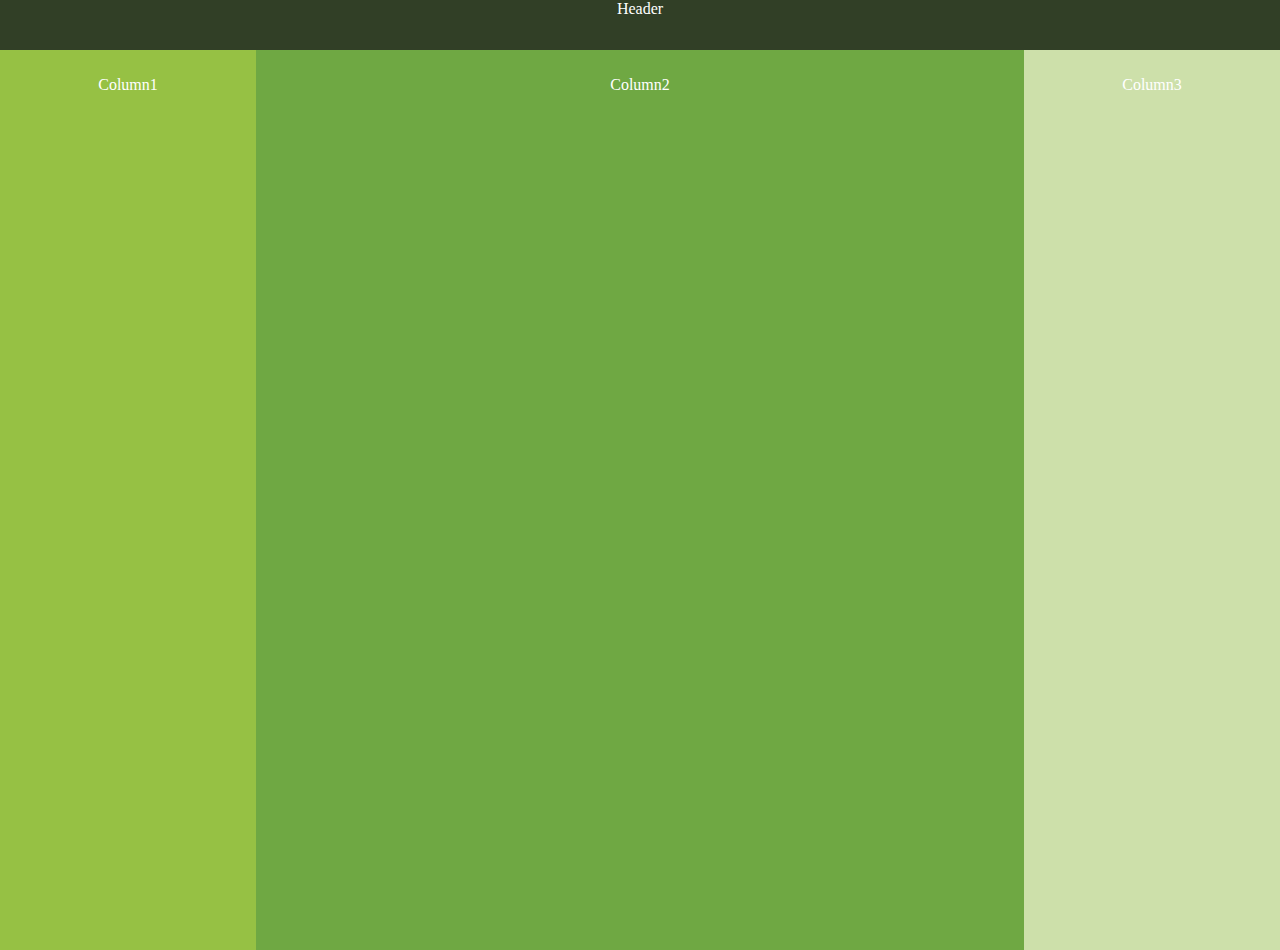
<file: Column Drop/index.html>
<!DOCTYPE html>
<html lang="en">
<head>
  <meta charset="UTF-8">
  <meta http-equiv="X-UA-Compatible" content="IE=edge">
  <meta name="viewport" content="width=device-width, initial-scale=1.0">
  <link rel="stylesheet" href="style.css">
  <title>Column Drop</title>
</head>
<body>
  <div id="wrapper">
    <header>Header</header>
    <section>
        <article id="column1">Column1</article>
        <article id="column2">Column2</article>
        <article id="column3">Column3</article>
    </section>
    <footer></footer>
  </div>
  
</body>
</html>
</file>
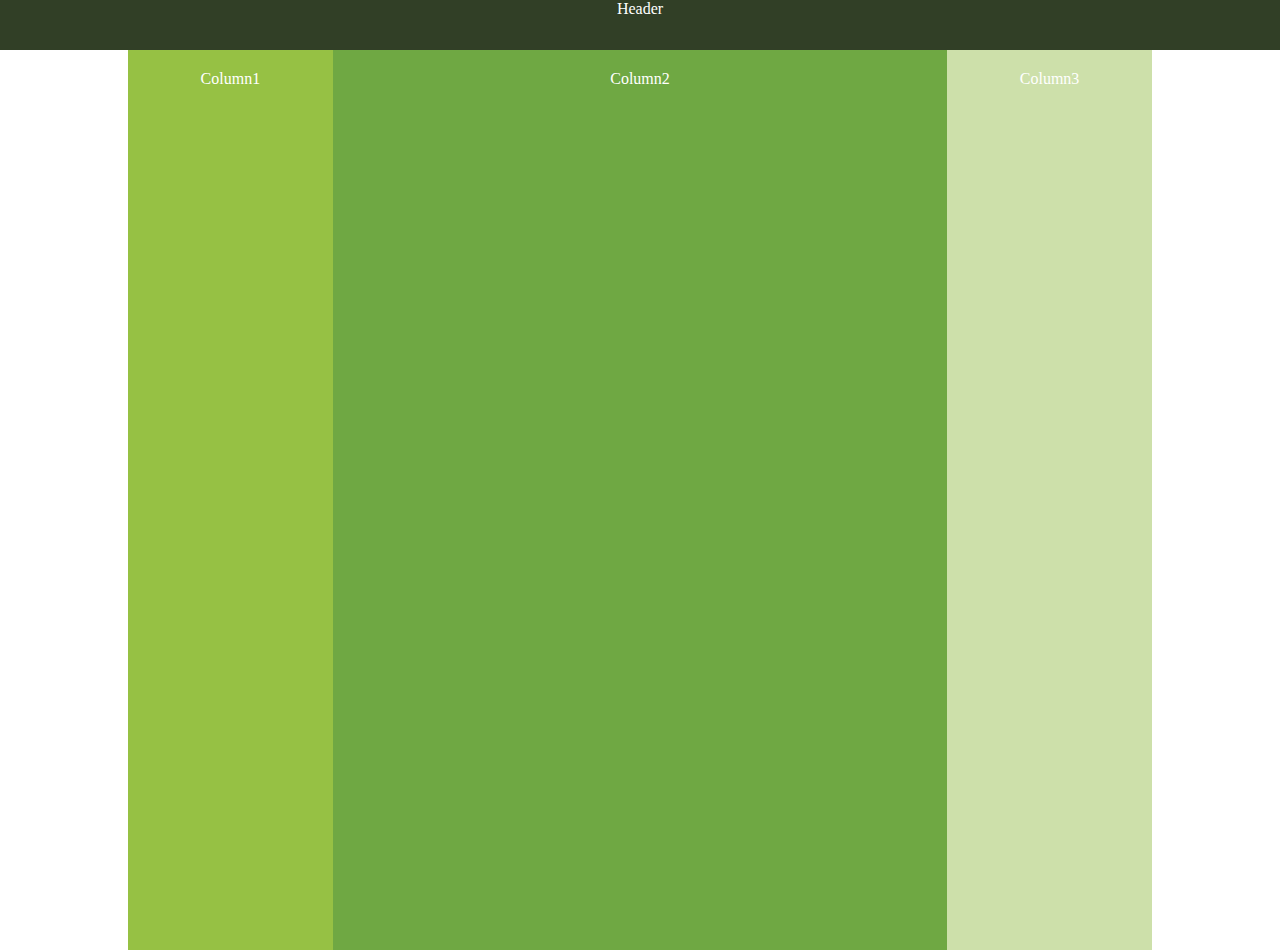
<file: Layout Snifter/index.html>
<!DOCTYPE html>
<html lang="en">
<head>
  <meta charset="UTF-8">
  <meta http-equiv="X-UA-Compatible" content="IE=edge">
  <meta name="viewport" content="width=device-width, initial-scale=1.0">
  <link rel="stylesheet" href="style.css">
  <title>Layout Snifter</title>
</head>
<body>
  <header>Header</header>
  <div id="wrapper">
    <section>
      <article id="column1">Column1</article>
      <article id="column2">Column2</article>
      <article id="column3">Column3</article>
    </section>
  </div>
  
</body>
</html>
</file>
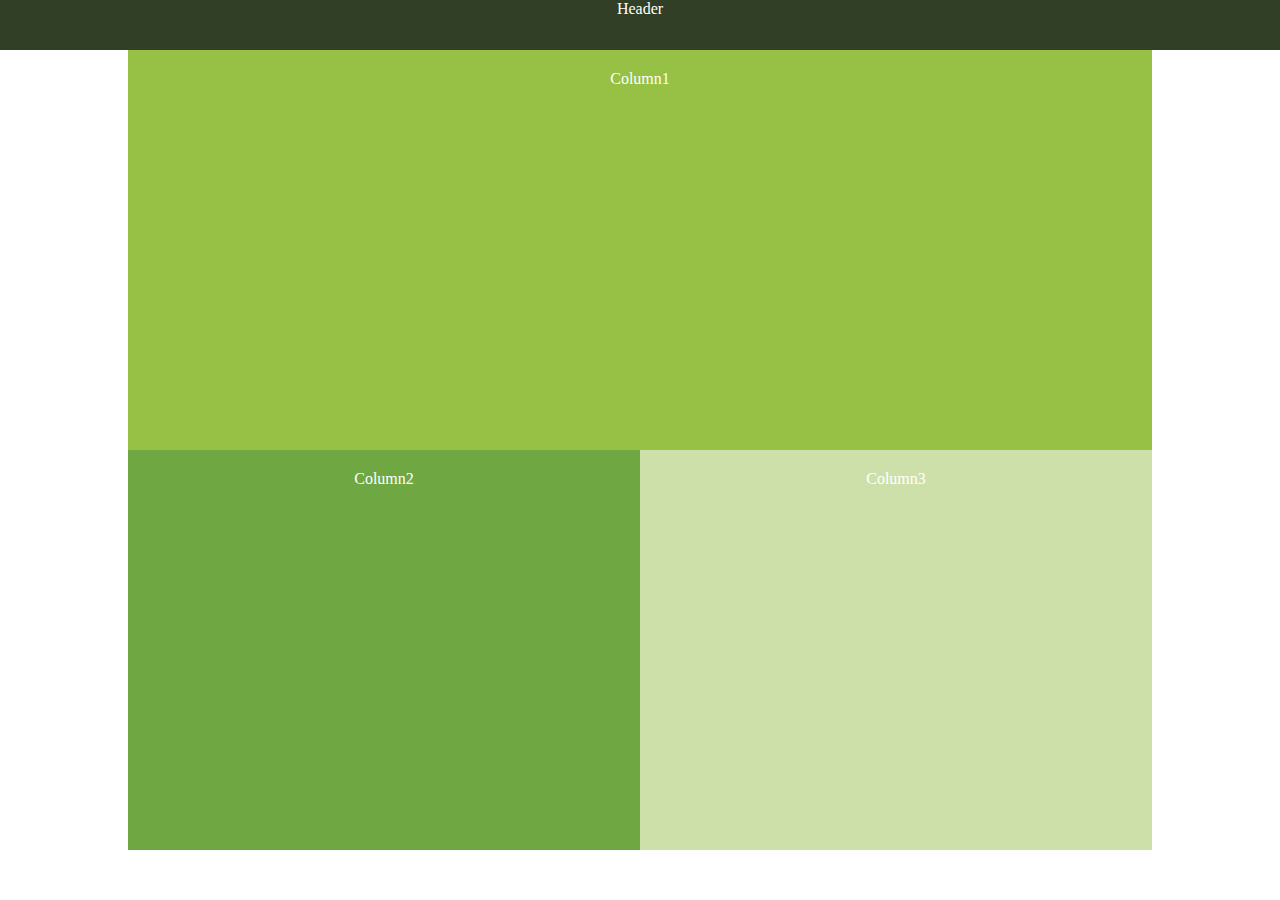
<file: Mostly Fluid/index.html>
<!DOCTYPE html>
<html lang="en">
<head>
  <meta charset="UTF-8">
  <meta http-equiv="X-UA-Compatible" content="IE=edge">
  <meta name="viewport" content="width=device-width, initial-scale=1.0">
  <link rel="stylesheet" href="style.css">
  <title>Mostly Fluid</title>
</head>
<body>
    <header>Header</header>

    <div id="wrapper">
        <section>
          <article id="column1">Column1</article>
          <article id="column2">Column2</article>
          <article id="column3">Column3</article>
        </section>
        <footer></footer>
    </div>
  
</body>
</html>
</file>
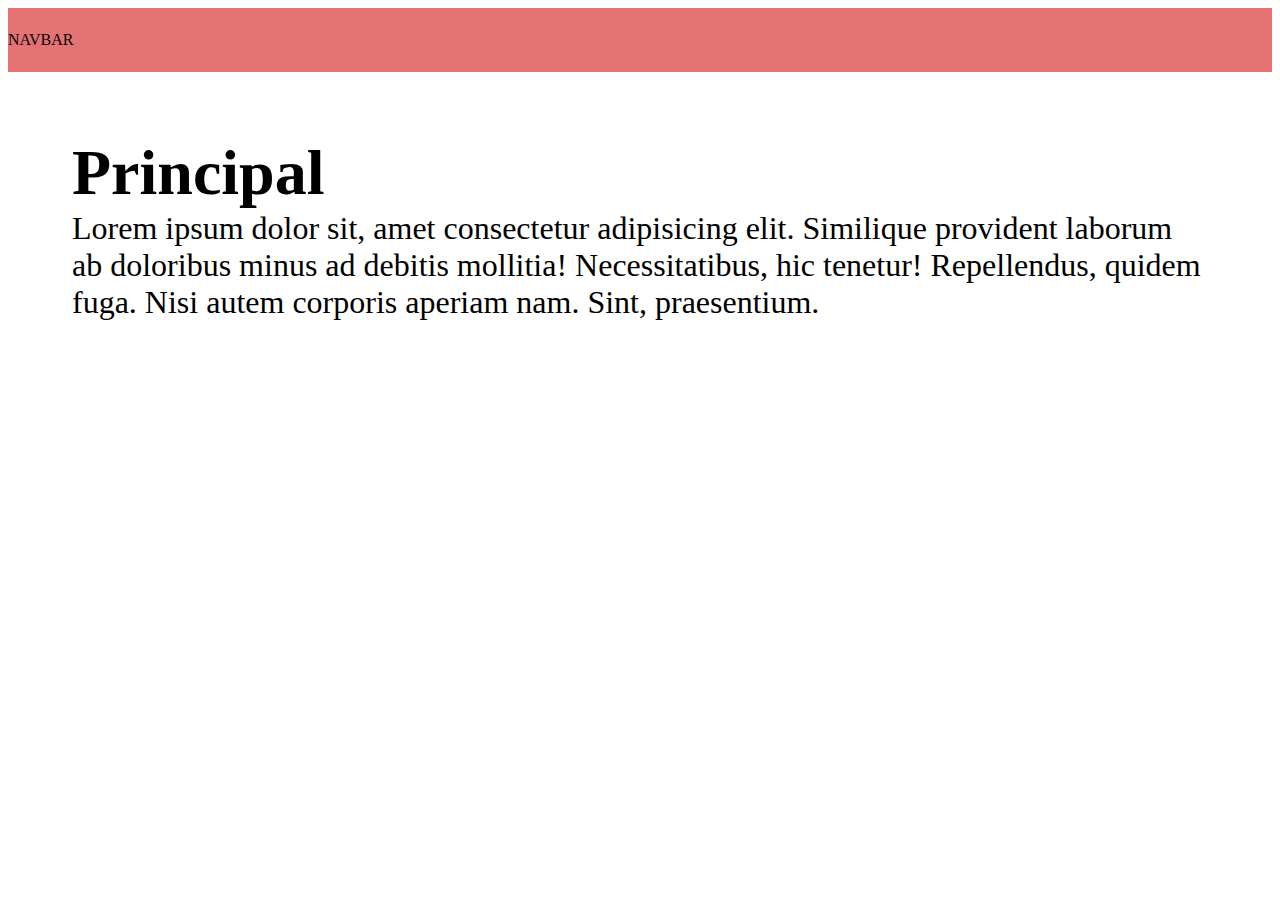
<file: Tiny Tweaks/index.html>
<!DOCTYPE html>
<html lang="en">
<head>
  <meta charset="UTF-8">
  <meta http-equiv="X-UA-Compatible" content="IE=edge">
  <meta name="viewport" content="width=device-width, initial-scale=1.0">
  <link rel="stylesheet" href="style.css">
  <title>Tiny Tweaks</title>
</head>
<body>
  <nav>NAVBAR</nav>

  <section class="main">
    <h1>Principal</h1>
    <p>Lorem ipsum dolor sit, amet consectetur adipisicing elit. Similique provident laborum ab doloribus 
      minus ad debitis mollitia! Necessitatibus, hic tenetur! Repellendus, quidem fuga. Nisi autem corporis
       aperiam nam. Sint, praesentium.
    </p>
  </section>
  
</body>
</html>
</file>
<file: Column Drop/style.css>
* {
  margin: 0;
  padding: 0;
  color: white;
}

#wrapper {
  width: 100vw;
  margin: 0 auto;
}
header {
  width: 100vw;
  height: 50px;
  background-color: #313f26;
  text-align: center;
}

article {
  box-sizing: border-box;
  float: left;
  height: 100vh;
  padding: 2%;
  text-align: center;
}

#column1 {
  background-color: #96c144;
  width: 20%;
}

#column2 {
  background-color: #6fa843;
  width: 60%;
}

#column3 {
  background-color: #cde0aa;
  width: 20%;
}

@media screen and (max-width: 800px) {
  #column1 {
    width: 34vw;
  }
  #column2 {
    width: 66vw;
  }
  #column3 {
    width: 100vw;
  }
}

@media screen and (max-width: 480px) {
  #column1,
  #column2,
  #column3 {
    width: 100vw;
  }
}
</file>
<file: Layout Snifter/style.css>
* {
  margin: 0;
  padding: 0;
  color: white;
}

#wrapper {
  width: 80vw;
  margin: 0 auto;
}
header {
  width: 100vw;
  height: 50px;
  background-color: #313f26;
  text-align: center;
}

article {
  box-sizing: border-box;
  float: left;
  height: 100vh;
  padding: 2%;
  text-align: center;
}

#column1 {
  background-color: #96c144;
  width: 20%;
}

#column2 {
  background-color: #6fa843;
  width: 60%;
}

#column3 {
  background-color: #cde0aa;
  width: 20%;
}

@media screen and (max-width: 800px) {
  #wrapper {
    width: 90vw;
  }

  #column1 {
    width: 50%;
  }

  #column2 {
    width: 50%;
  }

  #column3 {
    width: 100%;
  }
}

@media screen and (max-width: 480px) {
  #wrapper {
    width: 100vw;
  }
  #column1,
  #column2,
  #column3 {
    width: 100vw;
  }
}
</file>
<file: Mostly Fluid/style.css>
* {
  margin: 0;
  padding: 0;
  color: white;
}

#wrapper {
  width: 80%;
  margin: 0 auto;
}

header {
  width: 100vw;
  height: 50px;
  background-color: #313f26;
  text-align: center;
}
article {
  -webkit-box-sizing: border-box;
  -moz-box-sizing: border-box;
  box-sizing: border-box;
  float: left;
  height: 100%;
  background-color: gray;
  padding: 2%;
  text-align: center;
  height: 400px;
}

#column1 {
  background-color: #96c144;
  width: 100%;
}

#column2 {
  background: #6fa843;
  width: 50%;
}

#column3 {
  background-color: #cde0aa;
  width: 50%;
}

@media screen and (max-width: 960px) {
  #wrapper {
    width: 90%;
    margin: 0 auto;
  }
}

@media screen and (max-width: 640px) {
  #wrapper {
    width: 100%;
    margin: 0 auto;
  }
}

@media screen and (max-width: 480px) {
  #wrapper {
    width: 100%;
    margin: 0 auto;
  }

  #column1,
  #column2,
  #column3 {
    width: 100%;
  }
}
</file>
<file: Tiny Tweaks/style.css>
* {
  margin: 0;
  padding: 0;
}

body {
  margin: 0 auto;
  font-size: 16px;
  padding: 0.5em;
}

nav {
  background-color: #e57373;
  height: 64px;
  line-height: 64px;
}

/* Tablets */
@media screen and (min-width: 600px) {
  .main {
    padding: 1.5em;
    font-size: 1.5em;
  }
}

/* Escritorio */
@media screen and (min-width: 900px) {
  .main {
    padding: 2em;
    font-size: 2em;
  }
}
</file>
